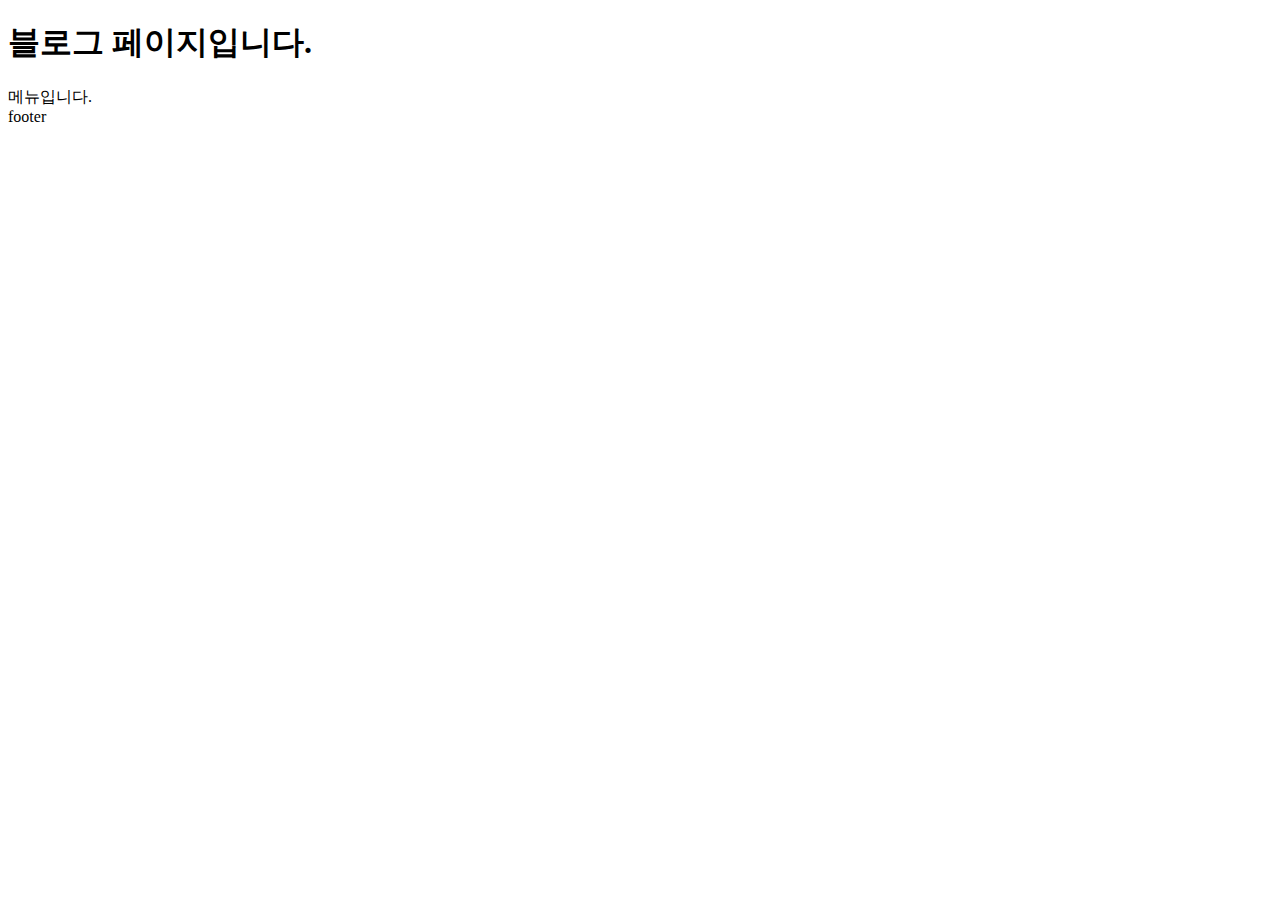
<file: index.html>
<!DOCTYPE html>
<html lang="en">
<head>
    <meta charset="UTF-8">
    <meta name="viewport" content="width=device-width, initial-scale=1.0">
    <title>index apge</title>
    <script src="app.js"></script>
</head>
<body>
    <header><h1>블로그 페이지입니다.</h1></header>
    <nav>메뉴입니다.</nav>
    <footer>footer</footer>
</body>
</html>
</file>
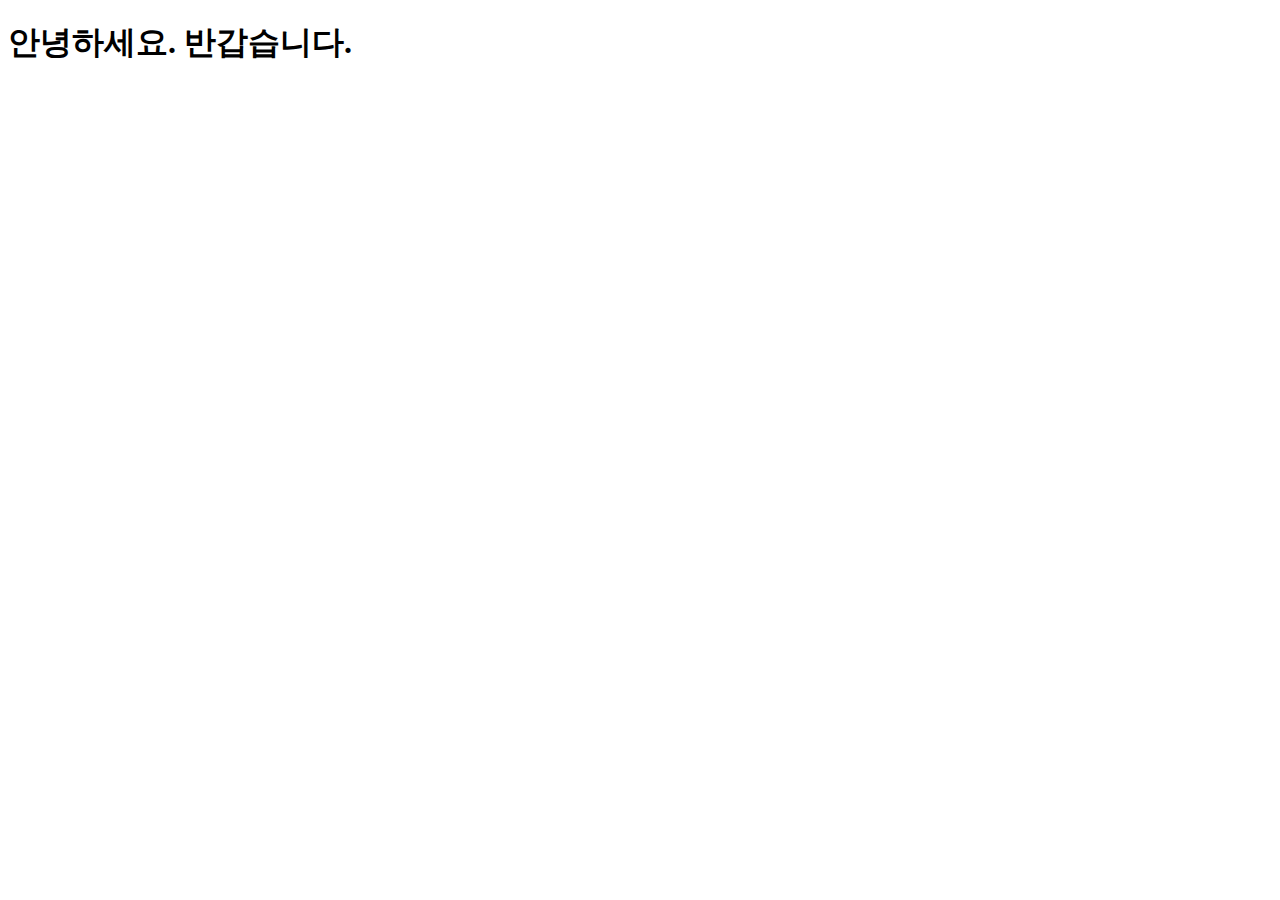
<file: index2.html>
<!DOCTYPE html>
<html lang="en">
<head>
    <meta charset="UTF-8">
    <meta name="viewport" content="width=device-width, initial-scale=1.0">
    <title>index 2</title>
</head>
<body>
    <h1>안녕하세요. 반갑습니다.</h1>
</body>
</html>
</file>
